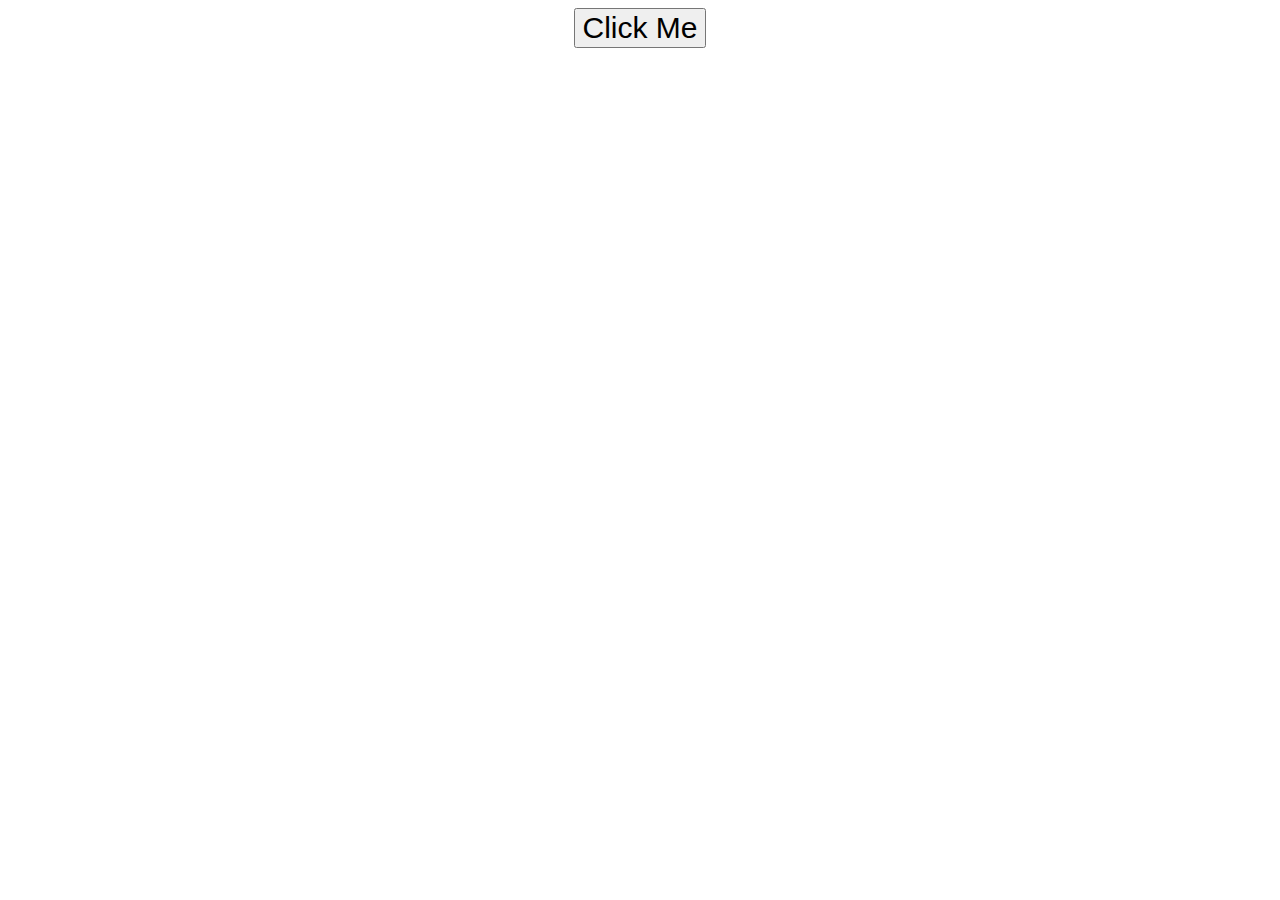
<file: index.html>
<!DOCTYPE html>
<html lang="en">
<head>
    <meta charset="UTF-8">
    <meta http-equiv="X-UA-Compatible" content="IE=edge">
    <meta name="viewport" content="width=device-width, initial-scale=1.0">
    <title>WELCOME!</title>
    <link rel="stylesheet" href="./assets/css/Login.css">
</head>
<body>
    <a href="./assets/Login.html" target="_blank" rel="noopener noreferrer" class="index"><button>Click Me</button></a>
</body>
</html>
</file>
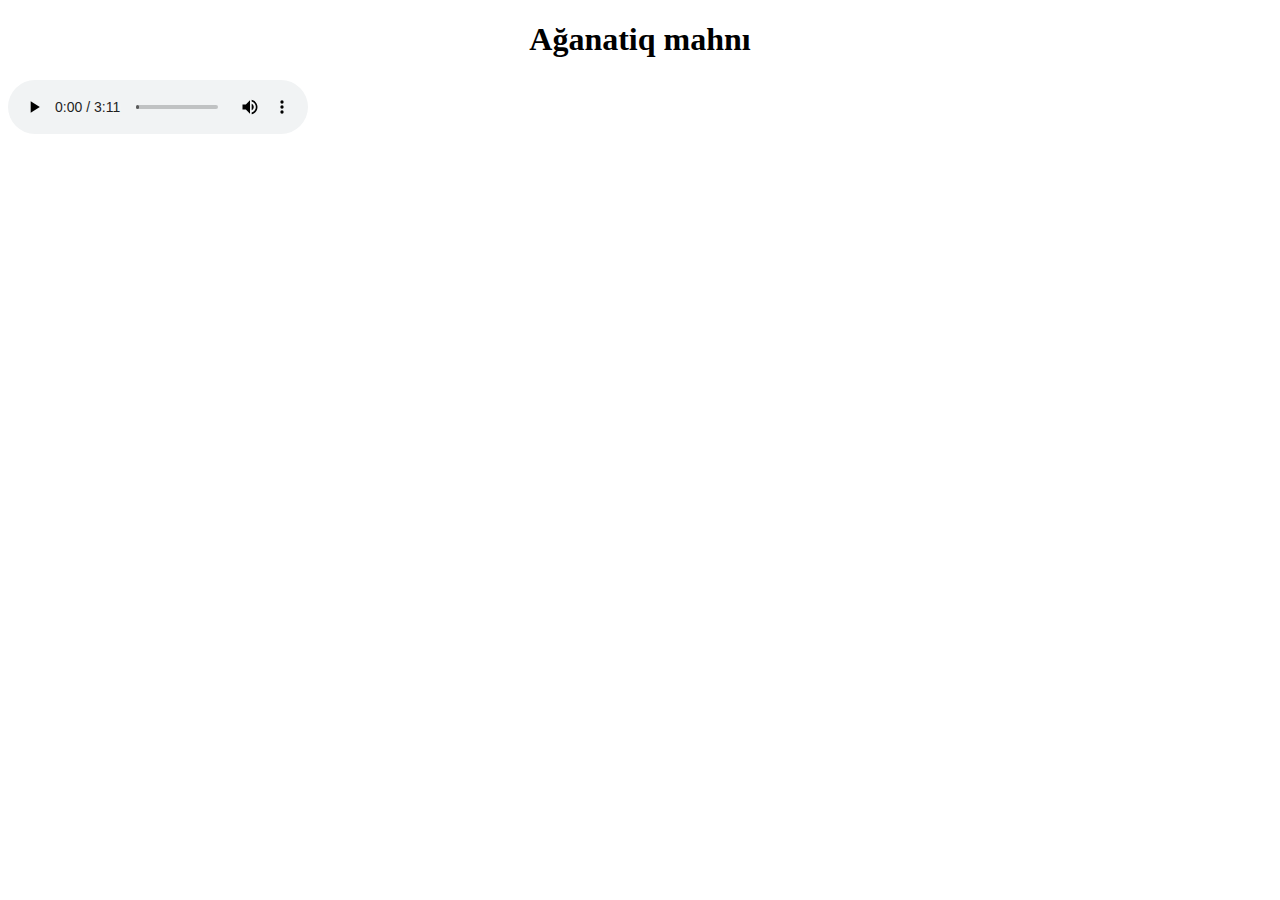
<file: Aganatiq mahni.html>
<!DOCTYPE html>
<html>
<head>
	<title>Ağanatiq Mahnı</title>
</head>
<body>
	<h1 align="center">
		Ağanatiq mahnı
	</h1 align="center">
	<audio controls>
		<source src="Aganatiq.mp3">
	</audio>
</body>
</html>
</file>
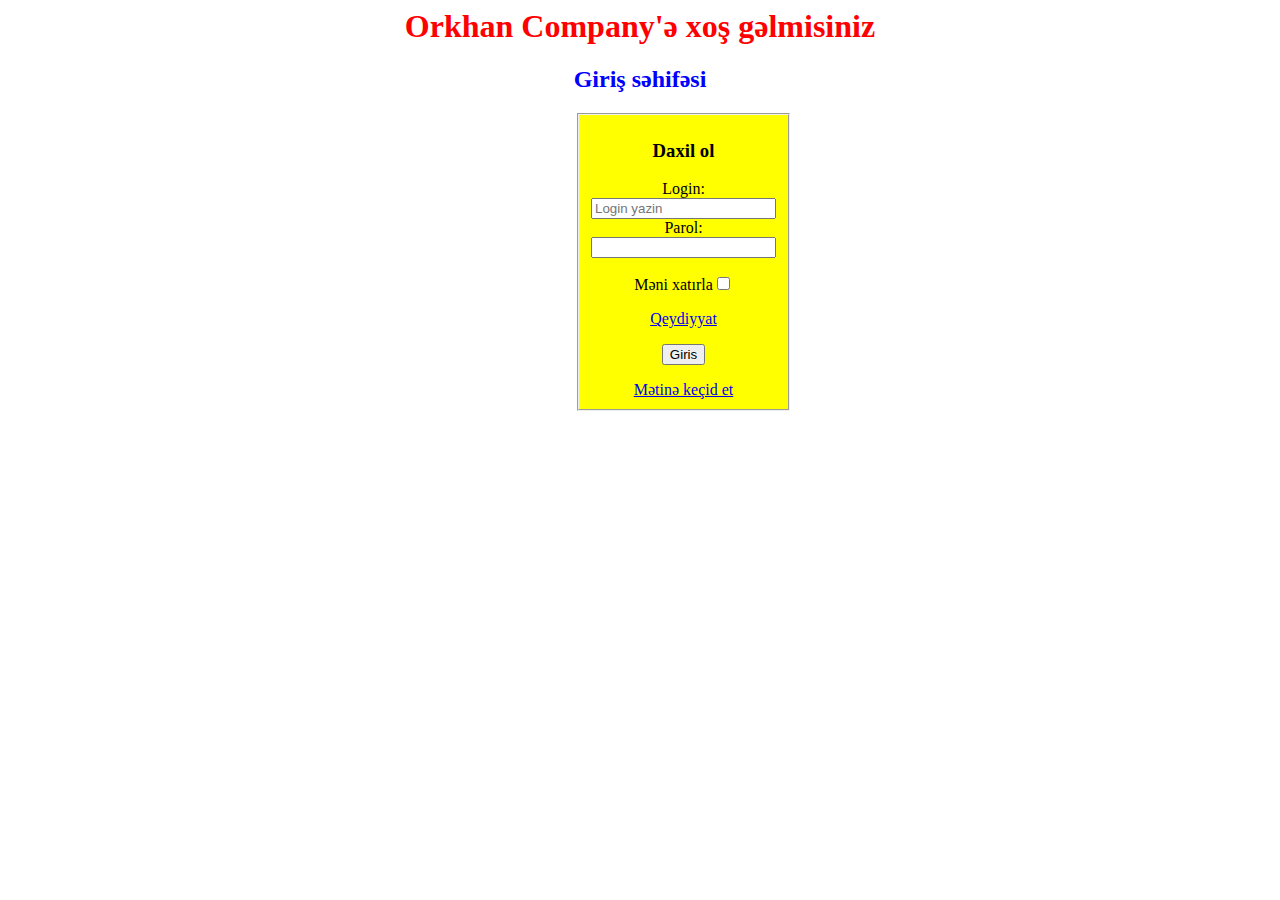
<file: Login.html>
<html>
<head>
	<meta charset="UTF-8">
	<title> Orkhan Company |Login</title>
	<link rel="stylesheet" type="text/css" href="css/Login.css">
</head>
<body>
<h1 align="center">Orkhan Company'ə xoş gəlmisiniz</h1>
<h2 align="center">Giriş səhifəsi</h2>
<fieldset align="center">
	<h3> Daxil ol </h3>
 <form action="/Home/Login">
	<p id="login">
		Login:</p><br><input type="text" name="Login" placeholder="Login yazin" required >
	<br>
	<p id="login">
		Parol: </p> <br><input type="password" name="Parol" required>
	
	<p>
 Məni xatırla<input type="checkbox" name="Xatirla">
 </p>
 <p>
 	<a href="Qeydiyyat.html">Qeydiyyat</a>
 </p>
 <form action="/Home/Ana Sehife">
     		<a href="Ana sehife.html"><input type="button" value="Giris"></a> <br>
        </form>
        <a href="yazilar.html">Mətinə keçid et</a>
</fieldset>
 </form>
</body>
</html>
</file>
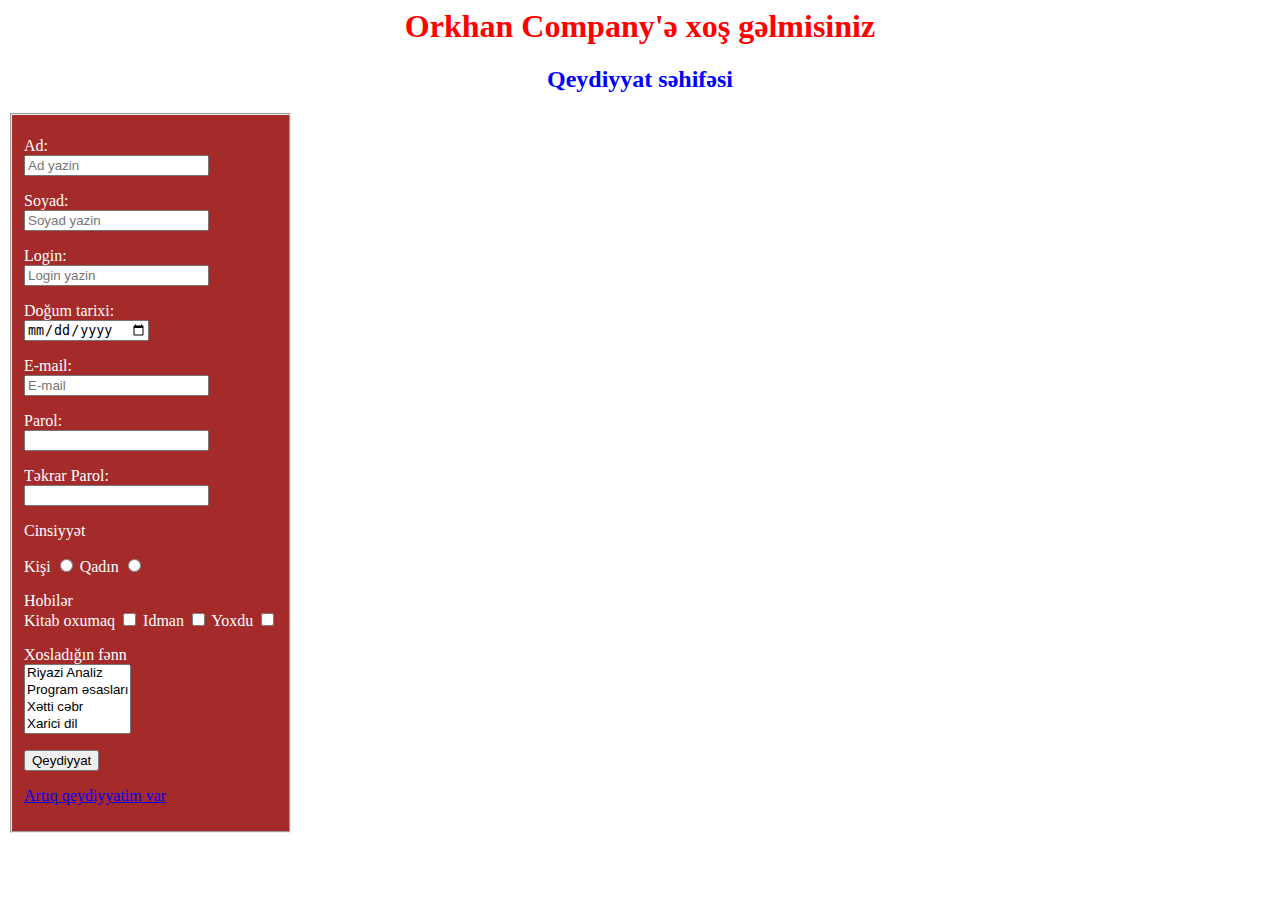
<file: Qeydiyyat.html>
<html>
<head>
	<meta charset="UTF-8">
	<title> Orkhan Company |Qeydiyyat </title>
	<link rel="stylesheet" type="text/css" href="css/Qeydiyyat.css">
</head>
<body>
<h1 align="center"> Orkhan Company'ə xoş gəlmisiniz</h1>
<h2 align="center">Qeydiyyat səhifəsi</h2>
 </form>
 <fieldset>
	<form action="/Home/Qeydiyyat">
		<p>
			Ad: <br><input type="text" name="Ad" placeholder="Ad yazin" required> 
        </p>
        <p>
			Soyad: <br><input type="text" name="Soyad" placeholder="Soyad yazin" required > 
        </p>

		<p>
			Login: <br><input type="text" name="Login" placeholder="Login yazin" required=""> 
        </p>
        <p>
        	Doğum tarixi: <br> <input type="Date" name="Born" required="">
        </p>

	     <p>
		E-mail: <br> <input type="email" name="email" placeholder="E-mail" required="">
	     </p>
	     <p>
     Parol:<br><input type="password" name="Parol" required="">
     </p>
     <p>
      Təkrar Parol:<br><input type="password" name="Parol" required="">
     </p>

     <p>
	 Cinsiyyət
     </p>
     <p>
	 Kişi <input type="radio" name="Cinsiyyet" required="Cinsiyyet">
	 Qadın <input type="radio" name="Cinsiyyet" required="Cinsiyyet">
     </p>
     <p>
	 Hobilər <br>
	 Kitab oxumaq <input type="checkbox" name="Hobiler">
	 Idman <input type="checkbox" name="Hobiler">
	 Yoxdu <input type="checkbox" name="Hobiler">
     </p>
     <p>
	 Xosladığın fənn <br>
	 <select multiple name="fənnler" required="">
		<option>Riyazi Analiz</option>
		<option>Program əsasları</option>
		<option>Xətti cəbr</option>
		<option>Xarici dil</option>
		<option>Arxitektur</option>
		<option>Az.Tarix</option> 
	 </select>
     <p>
        <form action="/Home/Login">
     		<a href="Login.html"><input type="submit" value="Qeydiyyat"></a> <br>
        </form>
      </p>
	 <p>
      <a href="Login.html">Artıq qeydiyyatim var</a>
      </p>
     </fieldset>
     </form>
</body>
</html>
</file>
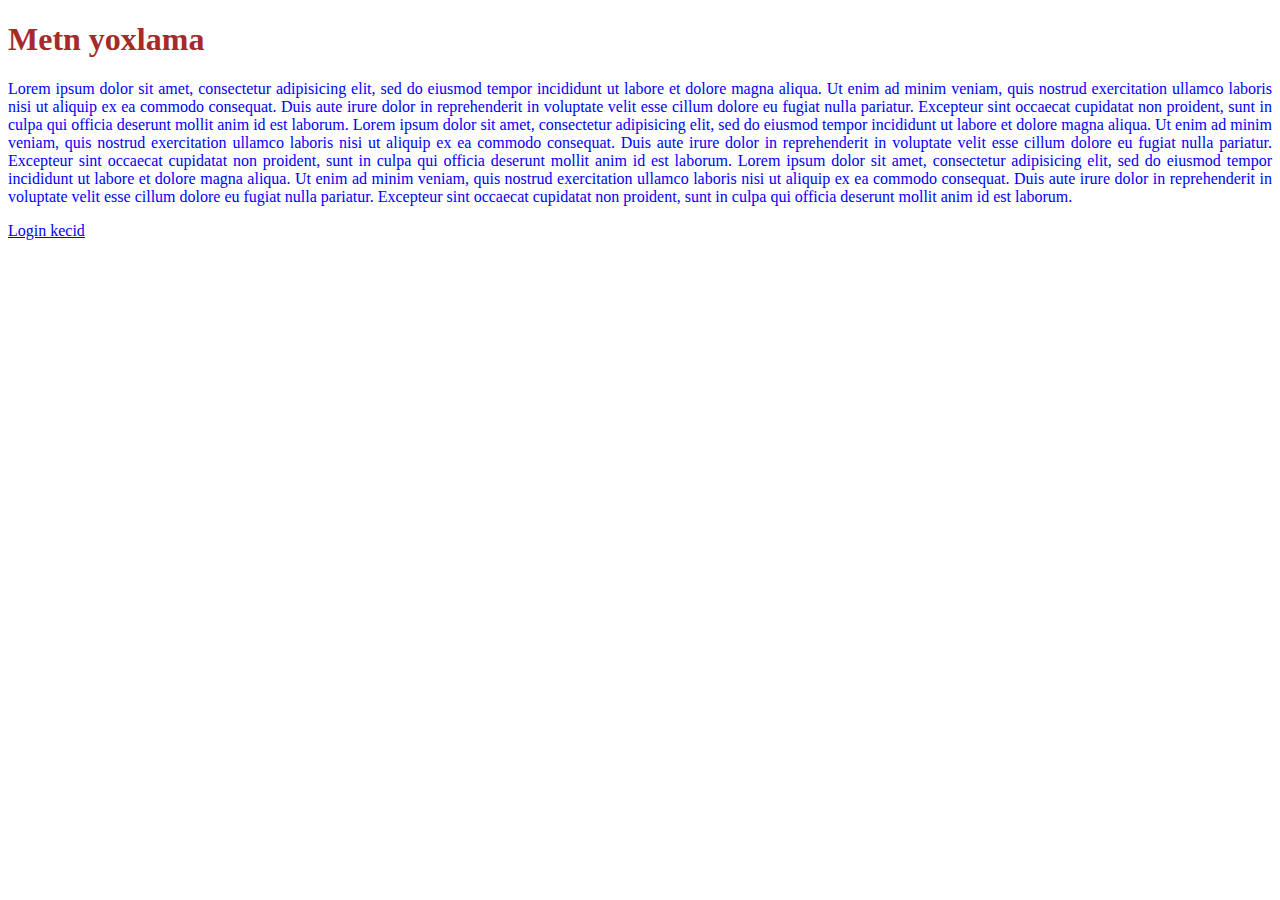
<file: yazilar.html>
<!DOCTYPE html>
<html>
<head>
	<meta charset="UTF-8">
	<title>Metin yoxlanis
	</title>
	<link rel="stylesheet" type="text/css" href="css/yazilar.css">
</head>
<body>
	<h1>
		Metn yoxlama </h1>
	<p align="justify">Lorem ipsum dolor sit amet, consectetur adipisicing elit, sed do eiusmod
	tempor incididunt ut labore et dolore magna aliqua. Ut enim ad minim veniam,
	quis nostrud exercitation ullamco laboris nisi ut aliquip ex ea commodo
	consequat. Duis aute irure dolor in reprehenderit in voluptate velit esse
	cillum dolore eu fugiat nulla pariatur. Excepteur sint occaecat cupidatat non
	proident, sunt in culpa qui officia deserunt mollit anim id est laborum. Lorem ipsum dolor sit amet, consectetur adipisicing elit, sed do eiusmod
	tempor incididunt ut labore et dolore magna aliqua. Ut enim ad minim veniam,
	quis nostrud exercitation ullamco laboris nisi ut aliquip ex ea commodo
	consequat. Duis aute irure dolor in reprehenderit in voluptate velit esse
	cillum dolore eu fugiat nulla pariatur. Excepteur sint occaecat cupidatat non
	proident, sunt in culpa qui officia deserunt mollit anim id est laborum. Lorem ipsum dolor sit amet, consectetur adipisicing elit, sed do eiusmod
	tempor incididunt ut labore et dolore magna aliqua. Ut enim ad minim veniam,
	quis nostrud exercitation ullamco laboris nisi ut aliquip ex ea commodo
	consequat. Duis aute irure dolor in reprehenderit in voluptate velit esse
	cillum dolore eu fugiat nulla pariatur. Excepteur sint occaecat cupidatat non
	proident, sunt in culpa qui officia deserunt mollit anim id est laborum.</p>
	<a href="Login.html">Login kecid</a>
</body>
</html>
</file>
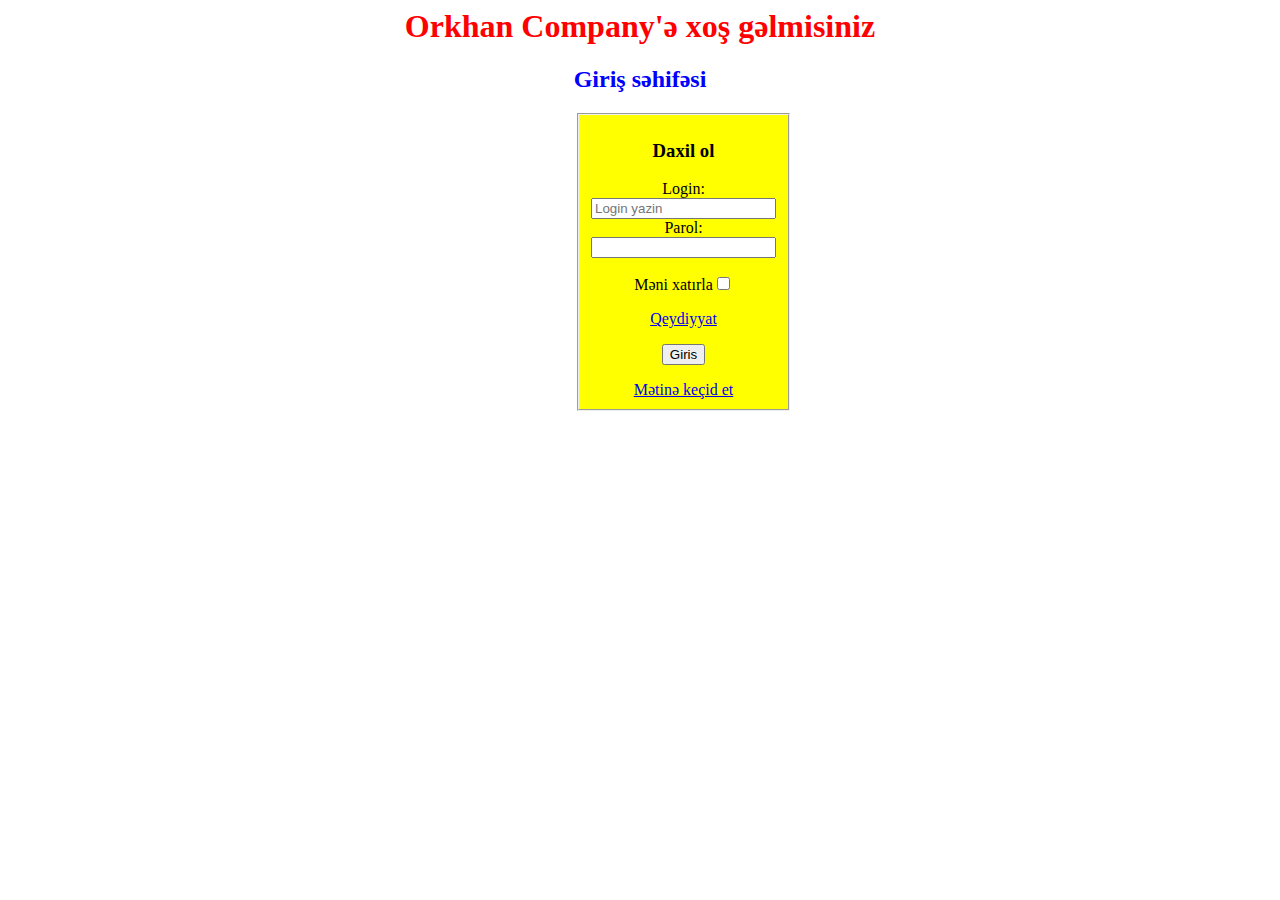
<file: assets/Login.html>
<html>
<head>
	<meta charset="UTF-8">
	<title> Orkhan Company |Login</title>
	<link rel="stylesheet" type="text/css" href="./css/Login.css">
</head>
<body>
<h1 align="center">Orkhan Company'ə xoş gəlmisiniz</h1>
<h2 align="center">Giriş səhifəsi</h2>
<fieldset align="center" class="loginPanel">
	<h3> Daxil ol </h3>
 <form action="/Home/Login">
	<p id="login">
		Login:</p><br><input type="text" name="Login" placeholder="Login yazin" required >
	<br>
	<p id="login">
		Parol: </p> <br><input type="password" name="Parol" required>
	
	<p>
 Məni xatırla<input type="checkbox" name="Xatirla">
 </p>
 <p>
 	<a href="Qeydiyyat.html">Qeydiyyat</a>
 </p>
 <form action="/Home/Ana Sehife">
     		<a href="Ana sehife.html"><input type="button" value="Giris"></a> <br>
        </form>
        <a href="yazilar.html">Mətinə keçid et</a>
</fieldset>
 </form>
</body>
</html>
</file>
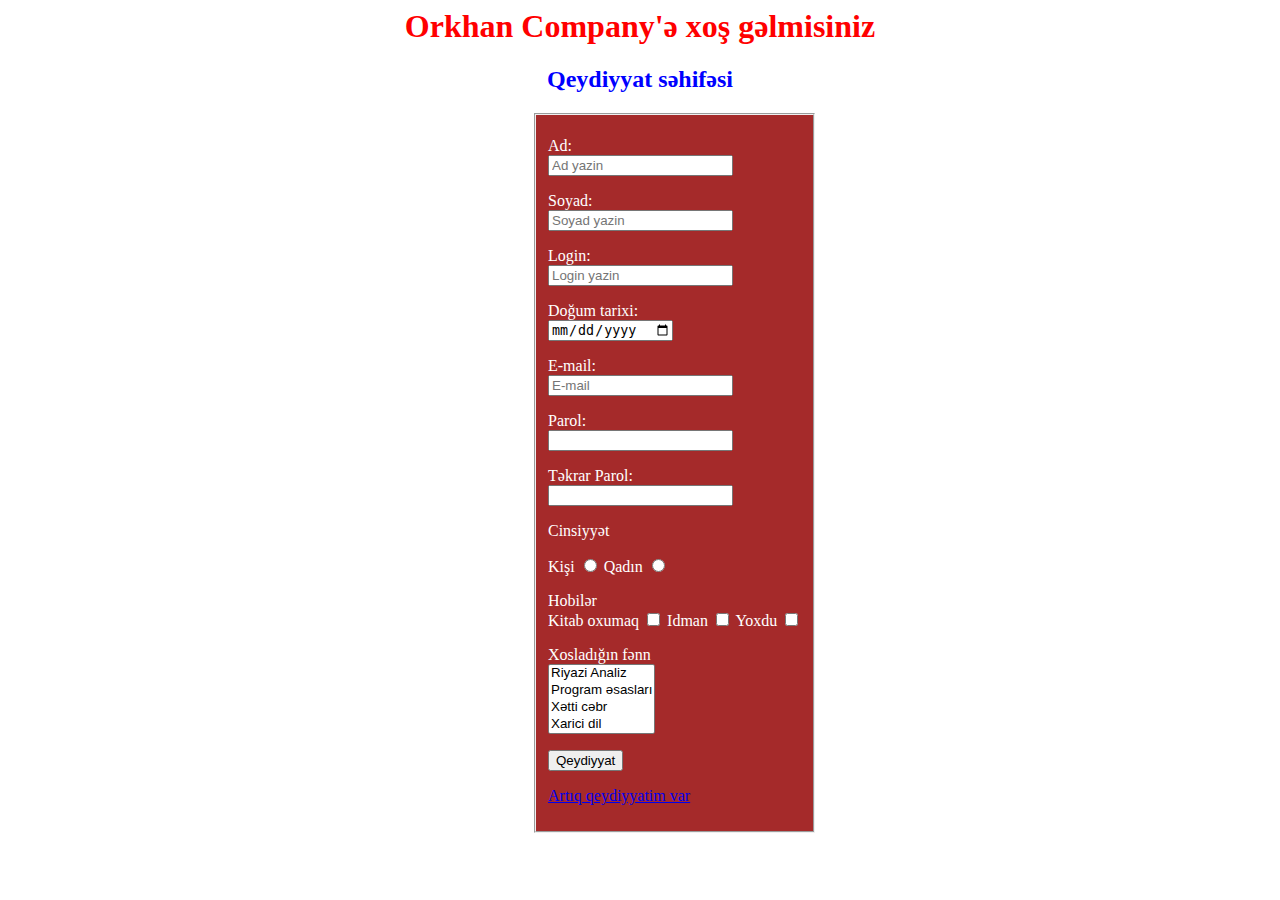
<file: assets/Qeydiyyat.html>
<html>
<head>
	<meta charset="UTF-8">
	<title> Orkhan Company |Qeydiyyat </title>
	<link rel="stylesheet" type="text/css" href="./css/Login.css">
</head>
<body>
<h1 align="center"> Orkhan Company'ə xoş gəlmisiniz</h1>
<h2 align="center">Qeydiyyat səhifəsi</h2>
 </form>
 <fieldset class="qeydiyyatPanel">
	<form action="/Home/Qeydiyyat">
		<p>
			Ad: <br><input type="text" name="Ad" placeholder="Ad yazin" required> 
        </p>
        <p>
			Soyad: <br><input type="text" name="Soyad" placeholder="Soyad yazin" required > 
        </p>

		<p>
			Login: <br><input type="text" name="Login" placeholder="Login yazin" required=""> 
        </p>
        <p>
        	Doğum tarixi: <br> <input type="Date" name="Born" required="">
        </p>

	     <p>
		E-mail: <br> <input type="email" name="email" placeholder="E-mail" required="">
	     </p>
	     <p>
     Parol:<br><input type="password" name="Parol" required="">
     </p>
     <p>
      Təkrar Parol:<br><input type="password" name="Parol" required="">
     </p>

     <p>
	 Cinsiyyət
     </p>
     <p>
	 Kişi <input type="radio" name="Cinsiyyet" required="Cinsiyyet">
	 Qadın <input type="radio" name="Cinsiyyet" required="Cinsiyyet">
     </p>
     <p>
	 Hobilər <br>
	 Kitab oxumaq <input type="checkbox" name="Hobiler">
	 Idman <input type="checkbox" name="Hobiler">
	 Yoxdu <input type="checkbox" name="Hobiler">
     </p>
     <p>
	 Xosladığın fənn <br>
	 <select multiple name="fənnler" required="">
		<option>Riyazi Analiz</option>
		<option>Program əsasları</option>
		<option>Xətti cəbr</option>
		<option>Xarici dil</option>
		<option>Arxitektur</option>
		<option>Az.Tarix</option> 
	 </select>
     <p>
        <form action="/Home/Login">
     		<a href="Login.html"><input type="submit" value="Qeydiyyat"></a> <br>
        </form>
      </p>
	 <p>
      <a href="Login.html">Artıq qeydiyyatim var</a>
      </p>
     </fieldset>
     </form>
</body>
</html>
</file>
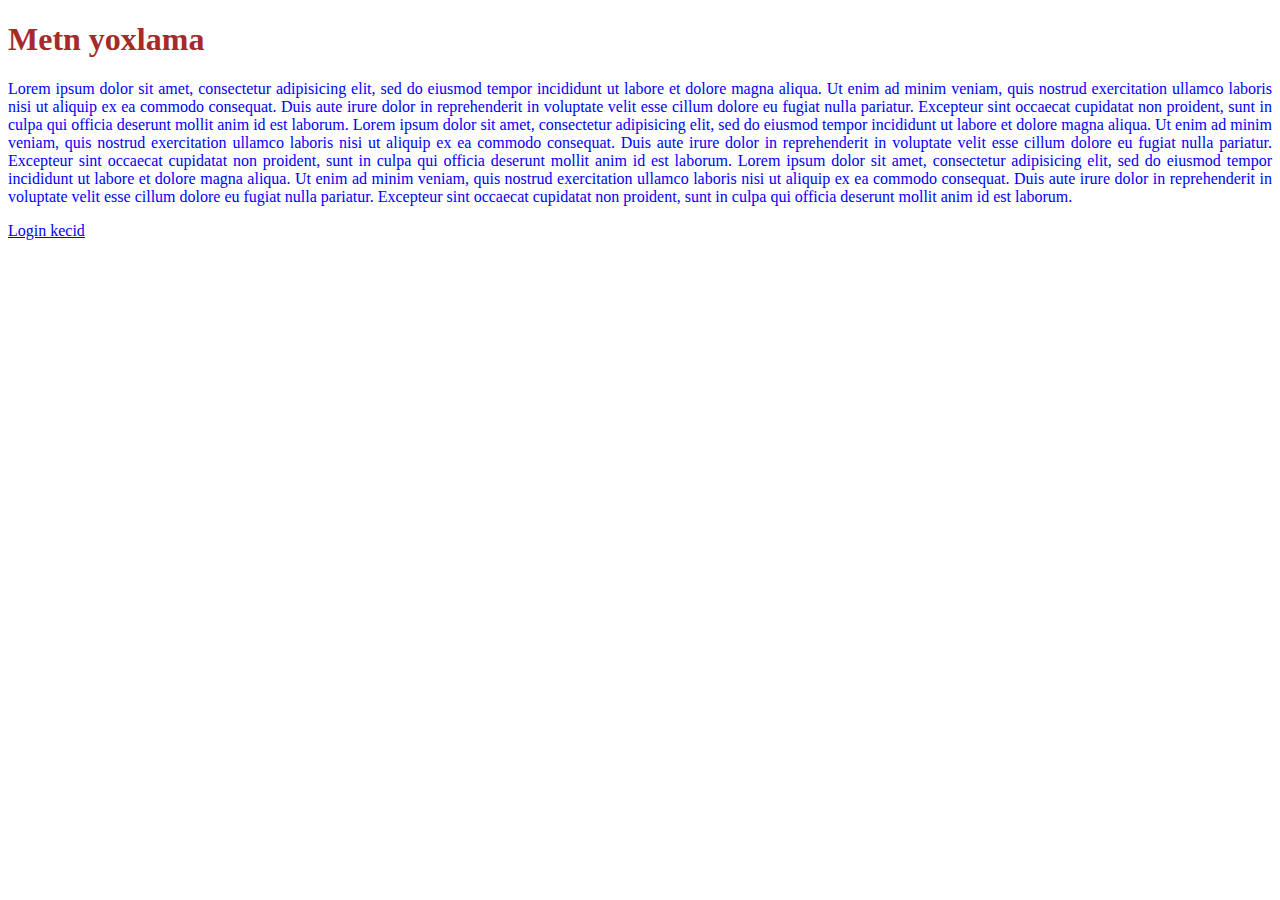
<file: assets/yazilar.html>
<!DOCTYPE html>
<html>
<head>
	<meta charset="UTF-8">
	<title>Metin yoxlanis
	</title>
	<link rel="stylesheet" type="text/css" href="./css/Login.css">
</head>
<body>
	<h1 class="yazih1">
		Metn yoxlama </h1>
	<p align="justify" class="yazip">Lorem ipsum dolor sit amet, consectetur adipisicing elit, sed do eiusmod
	tempor incididunt ut labore et dolore magna aliqua. Ut enim ad minim veniam,
	quis nostrud exercitation ullamco laboris nisi ut aliquip ex ea commodo
	consequat. Duis aute irure dolor in reprehenderit in voluptate velit esse
	cillum dolore eu fugiat nulla pariatur. Excepteur sint occaecat cupidatat non
	proident, sunt in culpa qui officia deserunt mollit anim id est laborum. Lorem ipsum dolor sit amet, consectetur adipisicing elit, sed do eiusmod
	tempor incididunt ut labore et dolore magna aliqua. Ut enim ad minim veniam,
	quis nostrud exercitation ullamco laboris nisi ut aliquip ex ea commodo
	consequat. Duis aute irure dolor in reprehenderit in voluptate velit esse
	cillum dolore eu fugiat nulla pariatur. Excepteur sint occaecat cupidatat non
	proident, sunt in culpa qui officia deserunt mollit anim id est laborum. Lorem ipsum dolor sit amet, consectetur adipisicing elit, sed do eiusmod
	tempor incididunt ut labore et dolore magna aliqua. Ut enim ad minim veniam,
	quis nostrud exercitation ullamco laboris nisi ut aliquip ex ea commodo
	consequat. Duis aute irure dolor in reprehenderit in voluptate velit esse
	cillum dolore eu fugiat nulla pariatur. Excepteur sint occaecat cupidatat non
	proident, sunt in culpa qui officia deserunt mollit anim id est laborum.</p>
	<a href="./Login.html">Login kecid</a>
</body>
</html>
</file>
<file: assets/css/Login.css>
h1 {
	color: red;
}
h2 {
	color: blue;
}
.loginPanel {
	background: yellow;
	position: absolute;
	left: 575;
	color: black
}
.qeydiyyatPanel{
	position: absolute;
	left: 532;
}
#login {
	
	color: black;
	display: inline;

}

body{
	background-image: white;
}
fieldset {
	background: brown;
	color: #fff;
	position: absolute;
	
}
h1 {
	color: red;
}
.yazih1 {
	color: brown;
}
.yazip {
	color: blue;
}
.index{
	display: flex;
	justify-content: center;
	text-align: center;
	text-decoration: none;
}
.index button{
	font-size: 30px;
}
.index button:hover{
	background-color: red;
	color: black;
}
</file>
<file: css/Login.css>
h1 {
	color: red;
}
h2 {
	color: blue;
}
fieldset {
	background: yellow;
	position: absolute;
	left: 575;
}
#login {
	
	color: black;
	display: inline;

}

}
</file>
<file: css/Qeydiyyat.css>
body{
	background-image: 
}
fieldset {
	background: brown;
	color: #fff;
	position: absolute;
	
}
h1 {
	color: red;
}
h2 {
	color: blue;
}
</file>
<file: css/yazilar.css>
h1 {
	color: brown;
}
p {
	color: blue;
}
</file>
